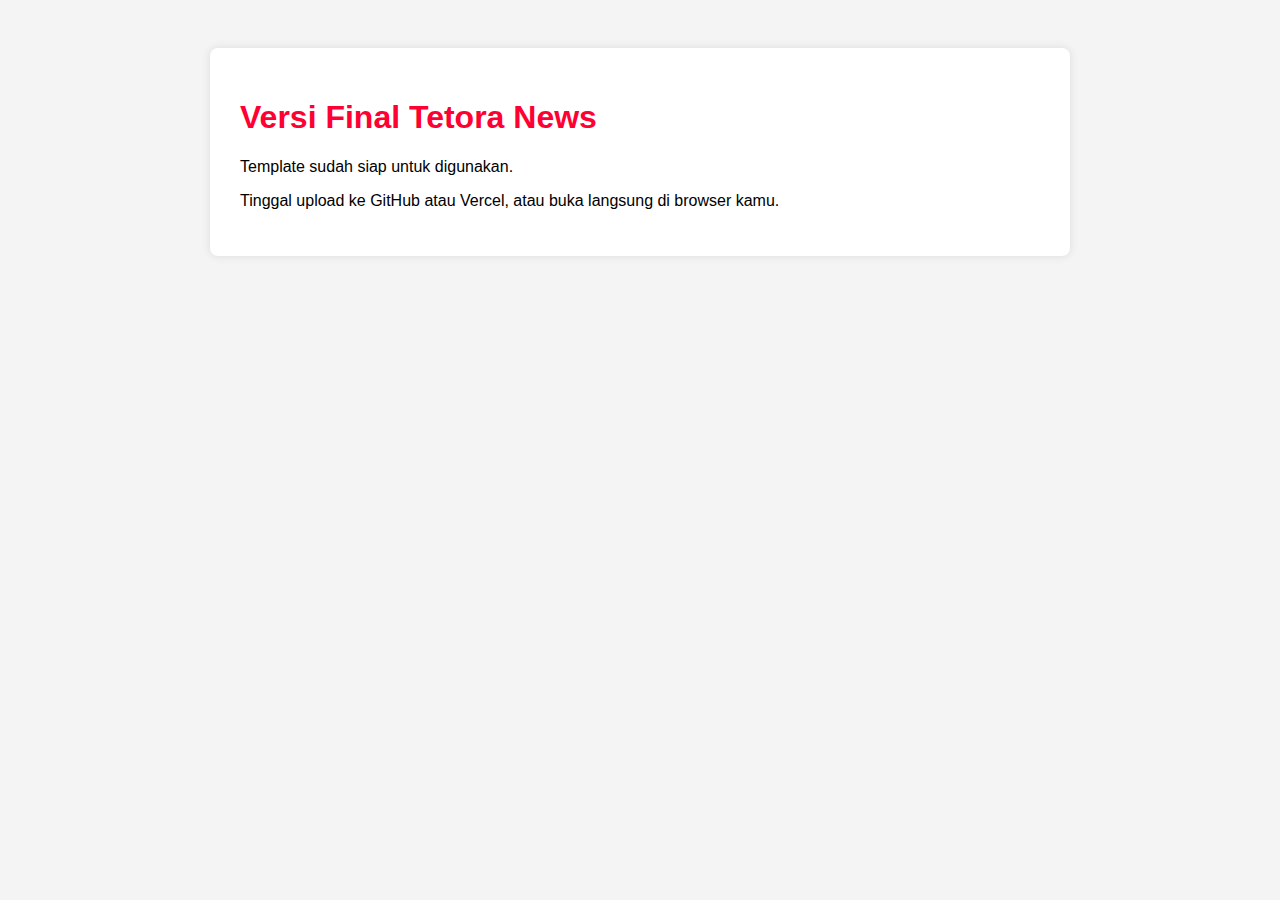
<file: index.html>
<!DOCTYPE html>
<html lang="id">
<head>
  <meta charset="UTF-8" />
  <meta name="viewport" content="width=device-width, initial-scale=1.0"/>
  <title>Tetora News Final</title>
  <style>
    body { font-family: sans-serif; background: #f4f4f4; padding: 40px; }
    .box { max-width: 800px; margin: auto; background: white; padding: 30px; border-radius: 8px; box-shadow: 0 0 10px rgba(0,0,0,0.1); }
    h1 { color: #ff0033; }
  </style>
</head>
<body>
  <div class="box">
    <h1>Versi Final Tetora News</h1>
    <p>Template sudah siap untuk digunakan.</p>
    <p>Tinggal upload ke GitHub atau Vercel, atau buka langsung di browser kamu.</p>
  </div>
</body>
</html>
</file>
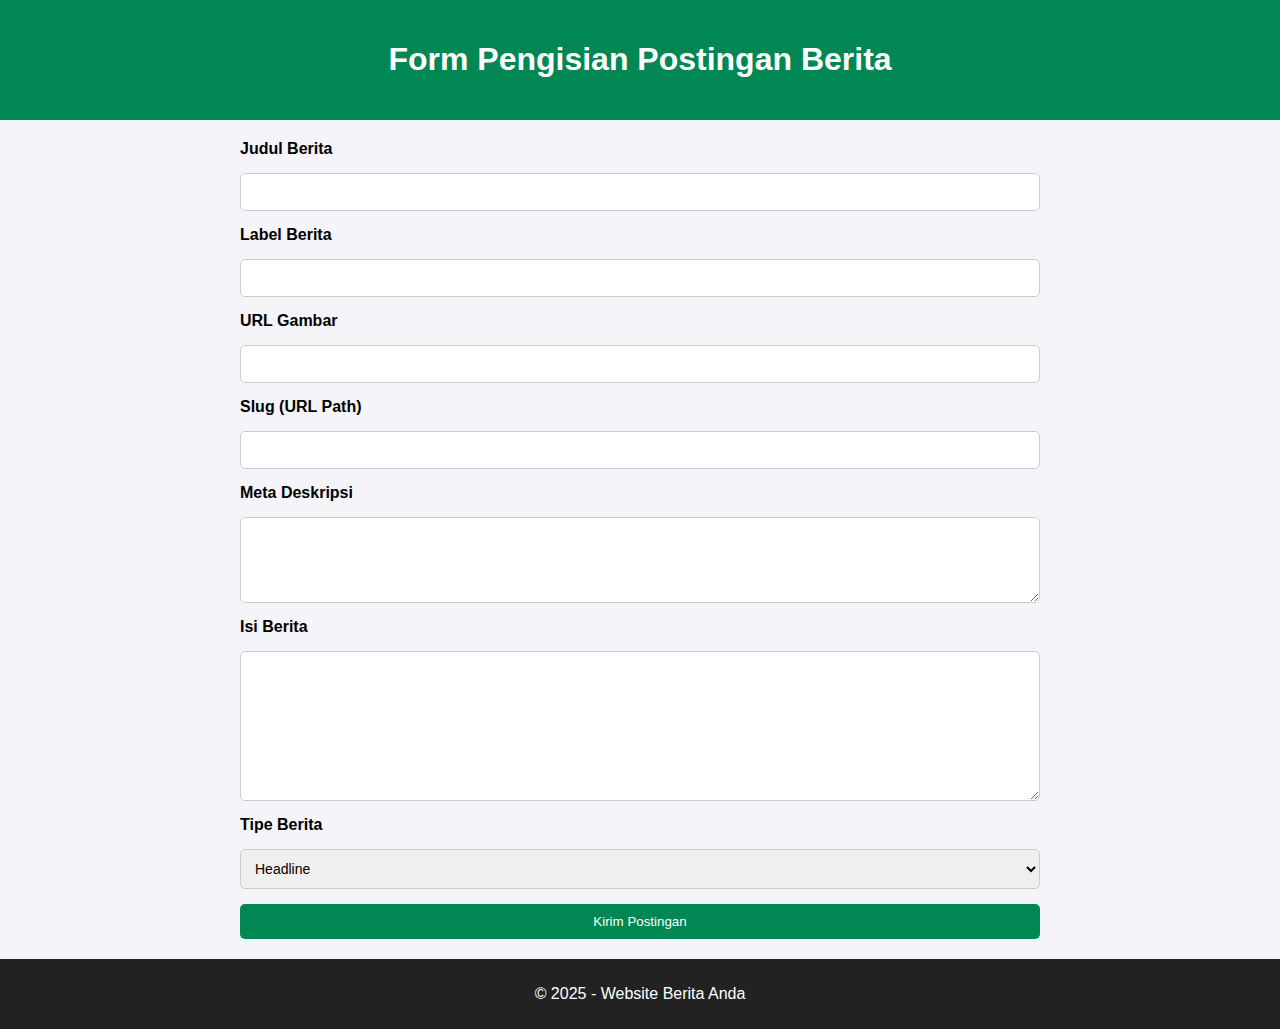
<file: form-posting/index.html>
<!DOCTYPE html>
<html lang="id">
<head>
  <meta charset="UTF-8">
  <meta name="viewport" content="width=device-width, initial-scale=1.0">
  <title>Halaman Pengisian Postingan Berita</title>
  <link rel="stylesheet" href="style.css">
</head>
<body>
  <header>
    <h1>Form Pengisian Postingan Berita</h1>
  </header>

  <main>
    <form id="posting-form">
      <label for="judul">Judul Berita</label>
      <input type="text" id="judul" name="judul" required />

      <label for="label">Label Berita</label>
      <input type="text" id="label" name="label" required />

      <label for="gambar">URL Gambar</label>
      <input type="url" id="gambar" name="gambar" required />

      <label for="slug">Slug (URL Path)</label>
      <input type="text" id="slug" name="slug" required />

      <label for="meta-deskripsi">Meta Deskripsi</label>
      <textarea id="meta-deskripsi" name="meta-deskripsi" rows="4" required></textarea>

      <label for="body">Isi Berita</label>
      <textarea id="body" name="body" rows="8" required></textarea>

      <label for="type">Tipe Berita</label>
      <select id="type" name="type">
        <option value="headline">Headline</option>
        <option value="artikel">Artikel</option>
        <option value="berita-terbaru">Berita Terbaru</option>
      </select>

      <button type="submit">Kirim Postingan</button>
    </form>
  </main>

  <footer>
    <p>&copy; 2025 - Website Berita Anda</p>
  </footer>

  <script src="script.js"></script>
</body>
</html>
</file>
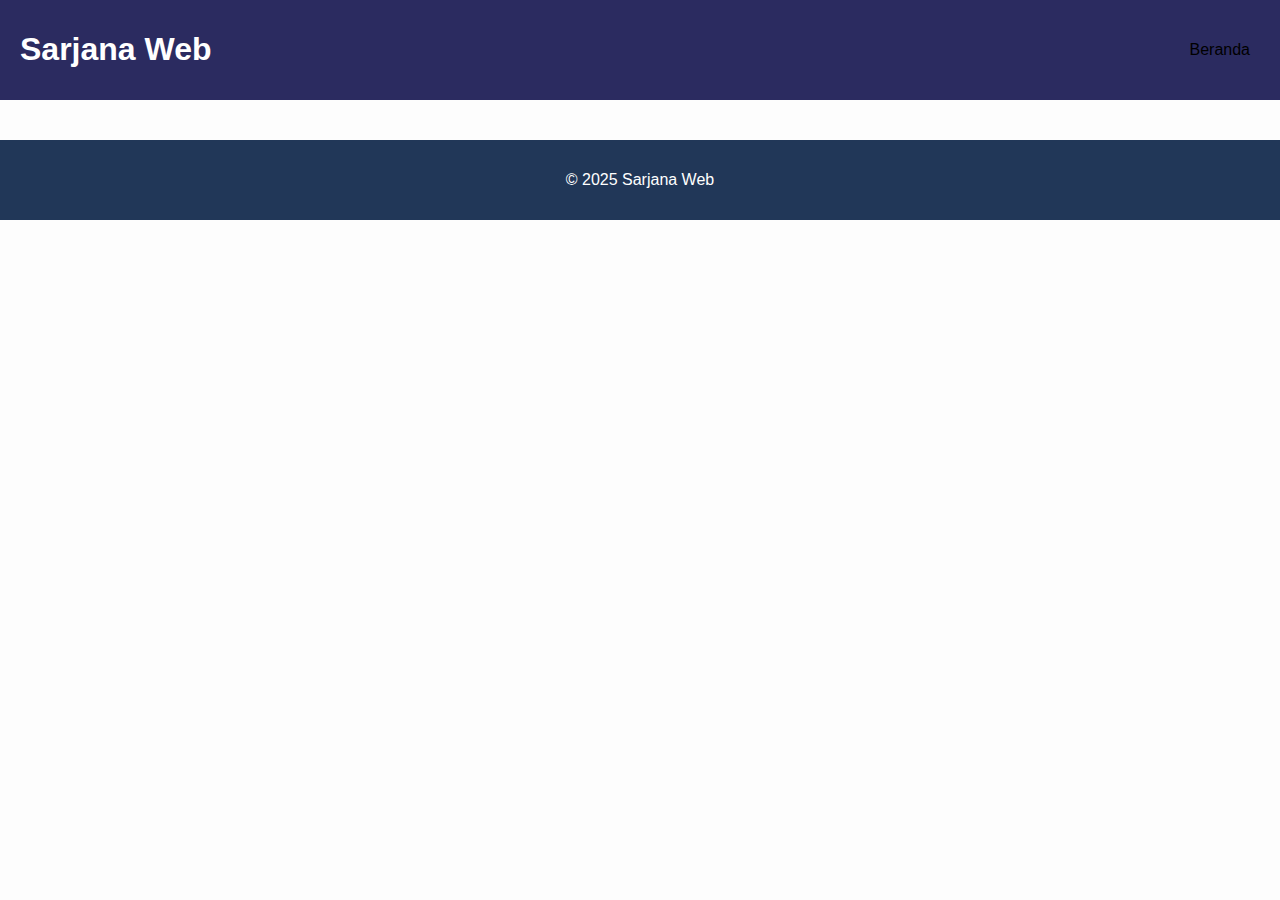
<file: berita.html>
<!DOCTYPE html>
<html lang="id">
<head>
  <meta charset="UTF-8">
  <meta name="viewport" content="width=device-width, initial-scale=1.0">
  <title>Berita - Sarjana Web</title>
  <link rel="stylesheet" href="style.css">
</head>
<body>
  <header>
    <h1>Sarjana Web</h1>
    <nav>
      <a href="index.html">Beranda</a>
    </nav>
  </header>

  <main>
    <article id="konten-berita"></article>
  </main>

  <footer>
    <p>&copy; 2025 Sarjana Web</p>
  </footer>

  <script>
    const urlParams = new URLSearchParams(window.location.search);
    const slug = urlParams.get('slug');

    fetch('https://opensheet.elk.sh/1XT4Sd6_VbjaliOGy3hGiKPoePusGrHj6w0b7U5ZKABU/berita')
      .then(res => res.json())
      .then(data => {
        const berita = data.find(item => item.Slug === slug);
        if (berita) {
          document.getElementById('konten-berita').innerHTML = `
            <h2>${berita.Judul}</h2>
            <img src="${berita.Gambar}" alt="${berita.Judul}">
            <p><em>${berita['Tgl/Jam']}</em></p>
            <div>${berita.Body}</div>
          `;
        } else {
          document.getElementById('konten-berita').innerHTML = '<p>Berita tidak ditemukan.</p>';
        }
      });
  </script>
</body>
</html>
</file>
<file: form-posting/style.css>
body {
  font-family: Arial, sans-serif;
  margin: 0;
  padding: 0;
  background-color: #f4f4f9;
}

header {
  text-align: center;
  background-color: #008753;
  color: white;
  padding: 20px;
}

main {
  padding: 20px;
  max-width: 800px;
  margin: 0 auto;
}

form {
  display: flex;
  flex-direction: column;
  gap: 15px;
}

form label {
  font-weight: bold;
}

form input, form textarea, form select {
  padding: 10px;
  font-size: 14px;
  border: 1px solid #ccc;
  border-radius: 5px;
}

button {
  background-color: #008753;
  color: white;
  padding: 10px;
  border: none;
  border-radius: 5px;
  cursor: pointer;
}

button:hover {
  background-color: #006d40;
}

footer {
  text-align: center;
  background-color: #222;
  color: white;
  padding: 10px;
}
</file>
<file: style.css>
body {
  font-family: Arial, sans-serif;
  background-color: #fdfdfd;
  color: #1c293b;
  margin: 0;
}
header {
  display: flex;
  justify-content: space-between;
  align-items: center;
  background: #2b2b60;
  color: white;
  padding: 10px 20px;
}
.logo {
  display: flex;
  align-items: center;
}
.logo img {
  height: 40px;
  margin-right: 10px;
}
nav a {
  color: #000;
  margin: 0 10px;
  text-decoration: none;
}
main {
  display: flex;
  padding: 20px;
}
.konten-utama {
  flex: 3;
  padding-right: 20px;
}
.sidebar-kanan {
  flex: 1;
}
.sidebar-kanan .sosmed-icon img {
  height: 24px;
  margin-right: 10px;
}
footer {
  text-align: center;
  background: #213758;
  color: white;
  padding: 15px;
}
</file>
